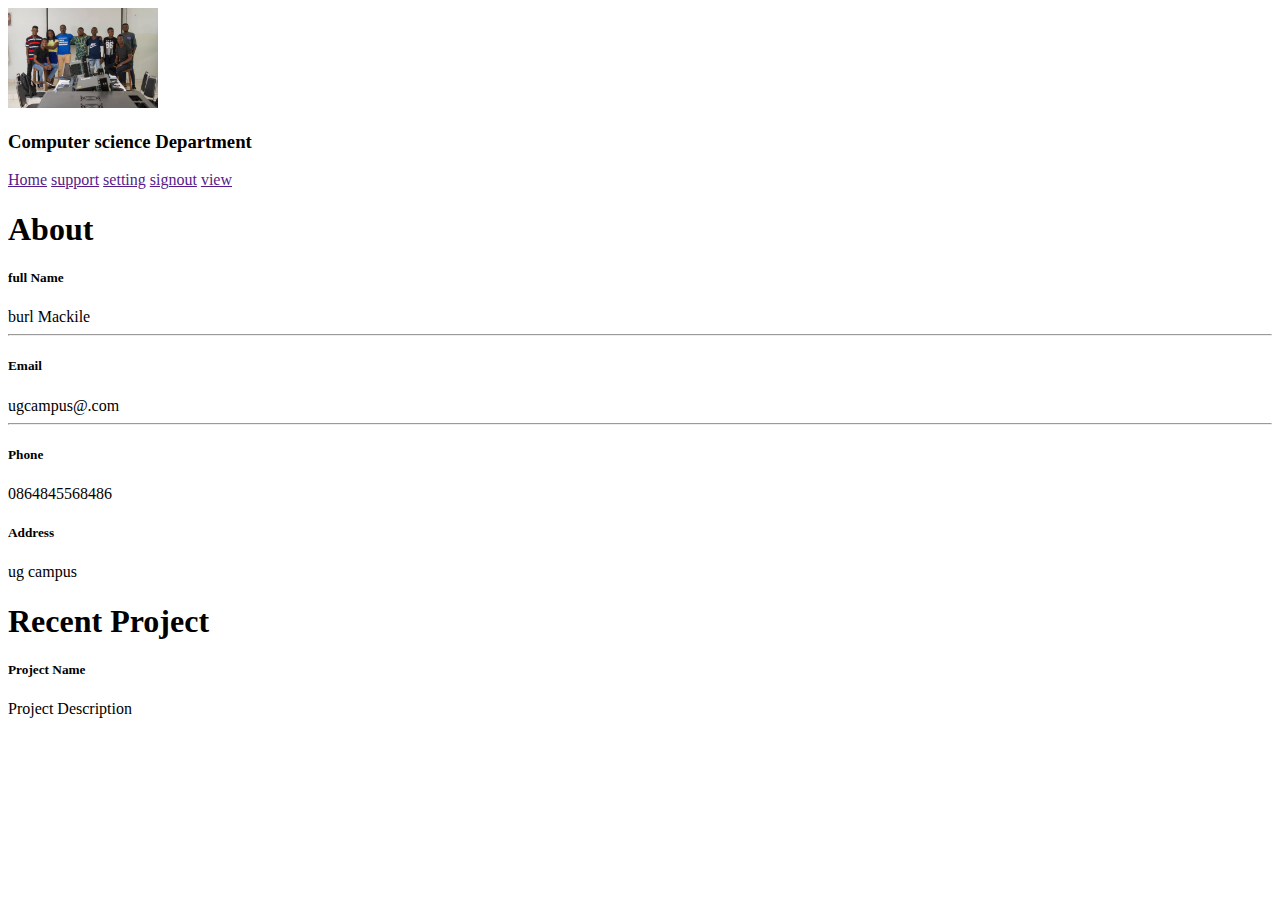
<file: profile.html>
<!DOCTYPE html>
<html lang="en">
<head>
    <meta charset="UTF-8">
    <meta name="viewport" content="width=device-width, initial-scale=1.0">
    <title>University-of-Ghana</title>
</head>
<body>

            <div class="rows">
                <div class="col-md-4 mt-1">
                    <div class="card-body">
                        <img src="welcome.jpg" class="rounded-circle" width="150" alt="">
                        <div class="mt-3">
                           <h3>Computer science Department</h3> 
                           <a href="">Home</a>  
                           <a href="">support</a> 
                           <a href="">setting</a> 
                           <a href="">signout</a> 
                           <a href="">view</a>              
                        </div>
                    </div>
                </div>
                <div class="col-md-8 mt-1">
                    <h1 class="m-3 pt-3">About</h1>
                    <div class="Card-body">
                        <div class="rows">
                            <div class="col-md-3">
                                <h5>full Name</h5>
                            </div>
                            <div class="col-md-9 text-secondary">
                                burl Mackile
                            </div>
                            <hr>
                           <div class ="rows">
                            <div class="col-md-3">
                                <h5>Email</h5>
                            </div>
                            <div class="col-md-9 text-secondarys">
                                ugcampus@.com
                            </div>
                           </div>
                           <hr>
                           <div class="row">
                            <div class="col-md-3">
                                <h5>Phone</h5>
                            </div>
                            <div class="col-md-9 text-secondary">0864845568486</div>
                           </div>
                        </div>
                        <div class="rows">
                            <div class="col-md-3">
                                <h5>Address</h5>
                            </div>
                            <div class="col-md-9 text-secondary">
                                ug campus
                            </div>
                    </div>
                </div>
            </div>
            <div class="card mb-3 content">
                <h1>Recent Project</h1>
                <div class="card-body">
                    <div class="row">
                        <div class="col-md-3">
                            <h5>Project Name</h5>
                        </div>
                        <div class="col-md-9 text-secondary">
                            Project Description
                        </div>
                    </div>
                    
                </div>
            </div>
        </div>
    </div>
    
</body>
</html>
</file>
